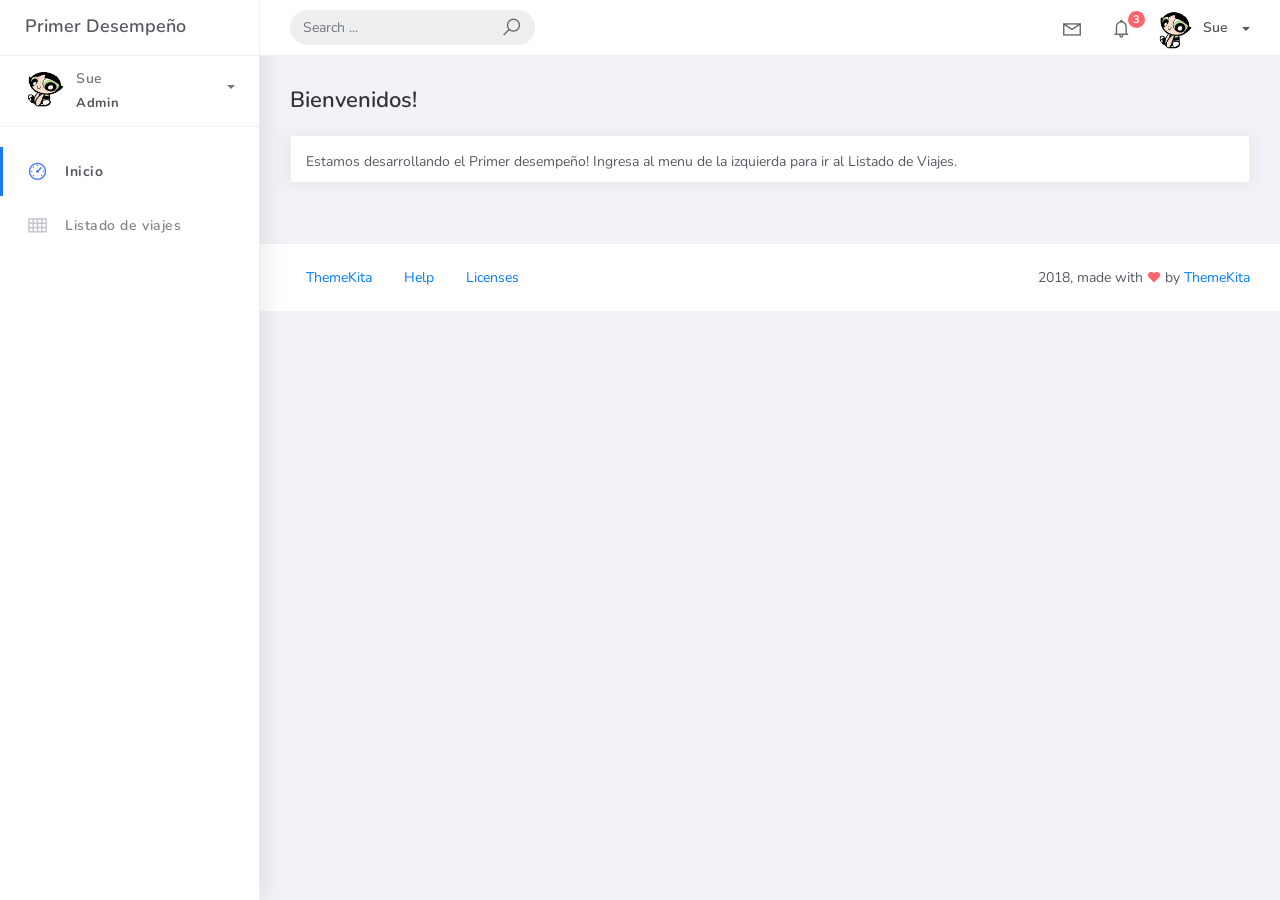
<file: index.html>
<!DOCTYPE html>
<html>
<head>
	<meta http-equiv="X-UA-Compatible" content="IE=edge,chrome=1" />
	<title>Primer desempeño</title> <!-- Ready Bootstrap Dashboard -->
	<meta content='width=device-width, initial-scale=1.0, maximum-scale=1.0, user-scalable=0, shrink-to-fit=no' name='viewport' />
	<link rel="stylesheet" href="assets/css/bootstrap.min.css">
	<link rel="stylesheet" href="https://fonts.googleapis.com/css?family=Nunito:200,200i,300,300i,400,400i,600,600i,700,700i,800,800i,900,900i">
	<link rel="stylesheet" href="assets/css/ready.css">
	<link rel="stylesheet" href="assets/css/demo.css">
</head>
<body>
	<div class="wrapper">
		<div class="main-header">
			<div class="logo-header">
				<a href="index.html" class="logo">
					Primer Desempeño
				</a>
				<button class="navbar-toggler sidenav-toggler ml-auto" type="button" data-toggle="collapse" data-target="collapse" aria-controls="sidebar" aria-expanded="false" aria-label="Toggle navigation">
					<span class="navbar-toggler-icon"></span>
				</button>
				<button class="topbar-toggler more"><i class="la la-ellipsis-v"></i></button>
			</div>
			<nav class="navbar navbar-header navbar-expand-lg">
				<div class="container-fluid">
					
					<form class="navbar-left navbar-form nav-search mr-md-3" action="">
						<div class="input-group">
							<input type="text" placeholder="Search ..." class="form-control">
							<div class="input-group-append">
								<span class="input-group-text">
									<i class="la la-search search-icon"></i>
								</span>
							</div>
						</div>
					</form>
					<ul class="navbar-nav topbar-nav ml-md-auto align-items-center">
						<li class="nav-item dropdown hidden-caret">
							<a class="nav-link dropdown-toggle" href="#" id="navbarDropdown" role="button" data-toggle="dropdown" aria-haspopup="true" aria-expanded="false">
								<i class="la la-envelope"></i>
							</a>
							<div class="dropdown-menu" aria-labelledby="navbarDropdown">
								<a class="dropdown-item" href="#">Action</a>
								<a class="dropdown-item" href="#">Another action</a>
								<div class="dropdown-divider"></div>
								<a class="dropdown-item" href="#">Something else here</a>
							</div>
						</li>
						<li class="nav-item dropdown hidden-caret">
							<a class="nav-link dropdown-toggle" href="#" id="navbarDropdown" role="button" data-toggle="dropdown" aria-haspopup="true" aria-expanded="false">
								<i class="la la-bell"></i>
								<span class="notification">3</span>
							</a>
							<ul class="dropdown-menu notif-box" aria-labelledby="navbarDropdown">
								<li>
									<div class="dropdown-title">You have 4 new notification</div>
								</li>
								<li>
									<div class="notif-center">
										<a href="#">
											<div class="notif-icon notif-primary"> <i class="la la-user-plus"></i> </div>
											<div class="notif-content">
												<span class="block">
													New user registered
												</span>
												<span class="time">5 minutes ago</span> 
											</div>
										</a>
										<a href="#">
											<div class="notif-icon notif-success"> <i class="la la-comment"></i> </div>
											<div class="notif-content">
												<span class="block">
													Rahmad commented on Admin
												</span>
												<span class="time">12 minutes ago</span> 
											</div>
										</a>
									
									</div>
								</li>
								<li>
									<a class="see-all" href="javascript:void(0);"> <strong>See all notifications</strong> <i class="la la-angle-right"></i> </a>
								</li>
							</ul>
						</li>
						<li class="nav-item dropdown">
							<a class="dropdown-toggle profile-pic" data-toggle="dropdown" href="#" aria-expanded="false"> <img src="assets/img/bellota.jpg" alt="user-img" width="36" class="img-circle"><span >Sue</span></span> </a>
							<ul class="dropdown-menu dropdown-user">
								<li>
									<div class="user-box">
										<div class="u-img"><img src="assets/img/bellota.jpg" alt="user"></div>
										<div class="u-text">
											<h4>Sue</h4>
											<p class="text-muted">sue@gmail.com</p><a href="profile.html" class="btn btn-rounded btn-danger btn-sm">View Profile</a></div>
										</div>
									</li>
									<div class="dropdown-divider"></div>
									<a class="dropdown-item" href="#"><i class="ti-user"></i> My Profile</a>
									<div class="dropdown-divider"></div>
									<a class="dropdown-item" href="#"><i class="ti-settings"></i> Account Setting</a>
									<div class="dropdown-divider"></div>
									<a class="dropdown-item" href="#"><i class="fa fa-power-off"></i> Logout</a>
								</ul>
								<!-- /.dropdown-user -->
							</li>
						</ul>
					</div>
				</nav>
			</div><div class="sidebar">
    <div class="scrollbar-inner sidebar-wrapper">
        <div class="user">
            <div class="photo">
                <img src="assets/img/bellota.jpg">
            </div>
            <div class="info">
                <a class="" data-toggle="collapse" href="#collapseExample" aria-expanded="true">
                    <span>
                        Sue
                        <span class="user-level">Admin</span>
                        <span class="caret"></span>
                    </span>
                </a>
                <div class="clearfix"></div>

                <div class="collapse in" id="collapseExample" aria-expanded="true" >
                    <ul class="nav">
                        <li>
                            <a href="#profile">
                                <span class="link-collapse">My Profile</span>
                            </a>
                        </li>
                        <li>
                            <a href="#edit">
                                <span class="link-collapse">Edit Profile</span>
                            </a>
                        </li>
                        <li>
                            <a href="#settings">
                                <span class="link-collapse">Settings</span>
                            </a>
                        </li>
                    </ul>
                </div>
            </div>        </div>
        <ul class="nav">
            <li class="nav-item active">
                <a href="index.html">
                    <i class="la la-dashboard"></i>
                    <p>Inicio</p>
                </a>
            </li>
 
            <li class="nav-item">
                <a href="listado.php">
                    <i class="la la-th"></i>
                    <p>Listado de viajes</p>
                </a>
            </li>
        
        </ul> 
    </div>
</div>
<div class="main-panel">
    <div class="content">
        <div class="container-fluid">
            <h4 class="page-title">Bienvenidos!</h4>


            <div class="row">

                <div class="col-md-12">
                    <div class="card">
                      
                        <div class="card-body">

                        Estamos desarrollando el Primer desempeño! Ingresa al menu de la izquierda para ir al Listado de Viajes. 
                        </div>
                    </div>
                </div>

            </div>


        </div>
    </div>
    <footer class="footer">
        <div class="container-fluid">
            <nav class="pull-left">
                <ul class="nav">
                    <li class="nav-item">
                        <a class="nav-link" href="http://www.themekita.com">
                            ThemeKita
                        </a>
                    </li>
                    <li class="nav-item">
                        <a class="nav-link" href="#">
                            Help
                        </a>
                    </li>
                    <li class="nav-item">
                        <a class="nav-link" href="https://themewagon.com/license/#free-item">
                            Licenses
                        </a>
                    </li>
                </ul>
            </nav>
            <div class="copyright ml-auto">
                2018, made with <i class="la la-heart heart text-danger"></i> by <a href="http://www.themekita.com">ThemeKita</a>
            </div>
        </div>
    </footer>
</div>
</div>
</div>

</body>
<script src="assets/js/core/jquery.3.2.1.min.js"></script>
<script src="assets/js/plugin/jquery-ui-1.12.1.custom/jquery-ui.min.js"></script>
<script src="assets/js/core/popper.min.js"></script>
<script src="assets/js/core/bootstrap.min.js"></script>
<script src="assets/js/plugin/chartist/chartist.min.js"></script>
<script src="assets/js/plugin/chartist/plugin/chartist-plugin-tooltip.min.js"></script>
<script src="assets/js/plugin/bootstrap-toggle/bootstrap-toggle.min.js"></script>
<script src="assets/js/plugin/jquery-mapael/jquery.mapael.min.js"></script>
<script src="assets/js/plugin/jquery-mapael/maps/world_countries.min.js"></script>
<script src="assets/js/plugin/chart-circle/circles.min.js"></script>
<script src="assets/js/plugin/jquery-scrollbar/jquery.scrollbar.min.js"></script>
<script src="assets/js/ready.min.js"></script>
<script src="assets/js/demo.js"></script>
</html>
</file>
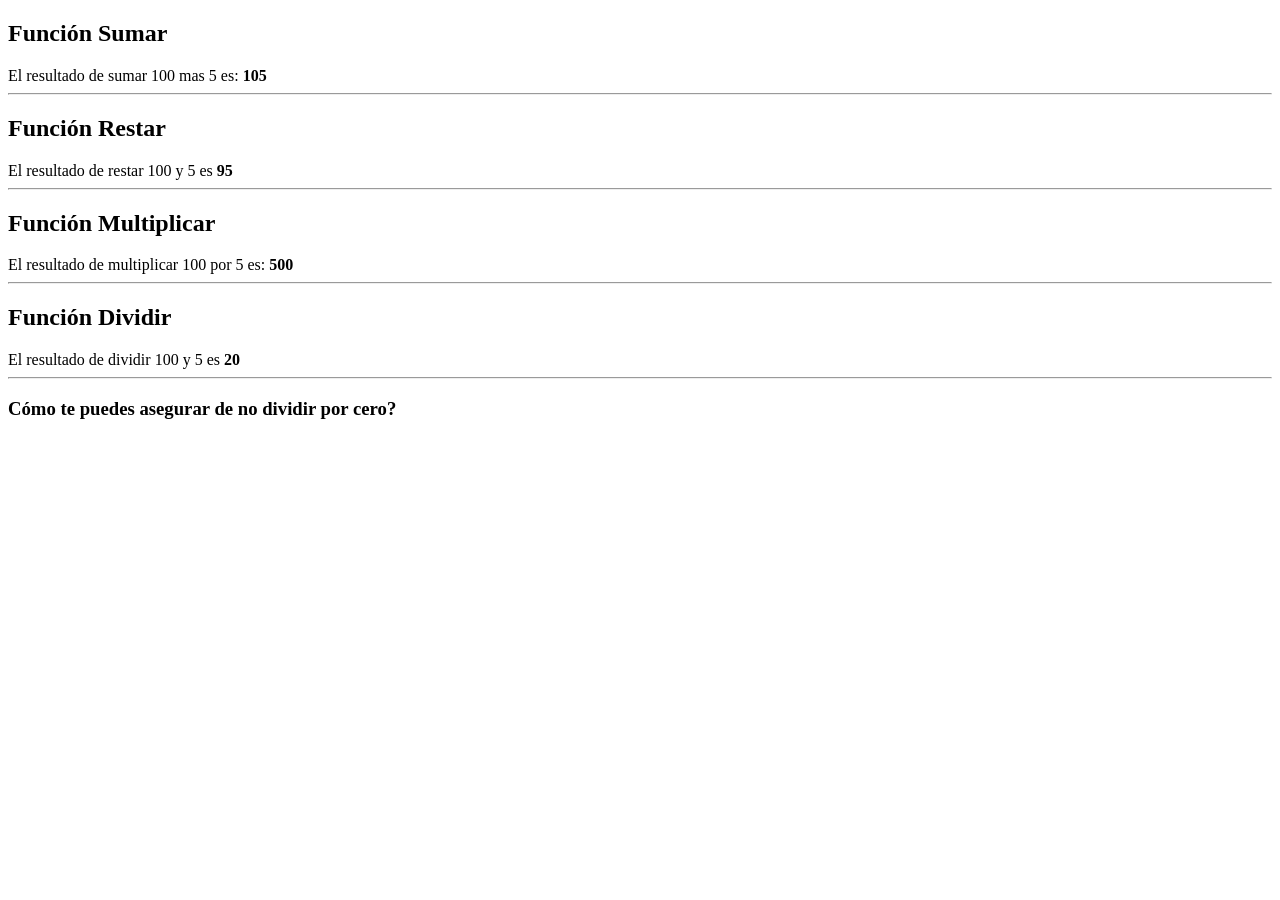
<file: ejemplos a utilizar en el codigo/Ejercicios_Funciones/Tarea1.html>
<!DOCTYPE html>
<html>
    <head>
        <meta http-equiv="Content-Type" content="text/html" charset="utf8">
        <title>Funciones</title>
    </head>
    <body>
        <h2>Función Sumar</h2>
        El resultado de sumar 100 mas 5 es: <strong>105</strong>        
        <hr />

        <h2>Función Restar</h2>
        El resultado de restar 100 y 5 es <strong>95</strong>
        <hr />

        <h2>Función Multiplicar</h2>
        El resultado de multiplicar 100 por  5 es: <strong>500</strong>        
        <hr />

        <h2>Función Dividir</h2>
        El resultado de dividir 100 y 5 es <strong>20</strong>
        <hr />

        <h3>Cómo te puedes asegurar de no dividir por cero? </h3>


    </body>
</html>
</file>
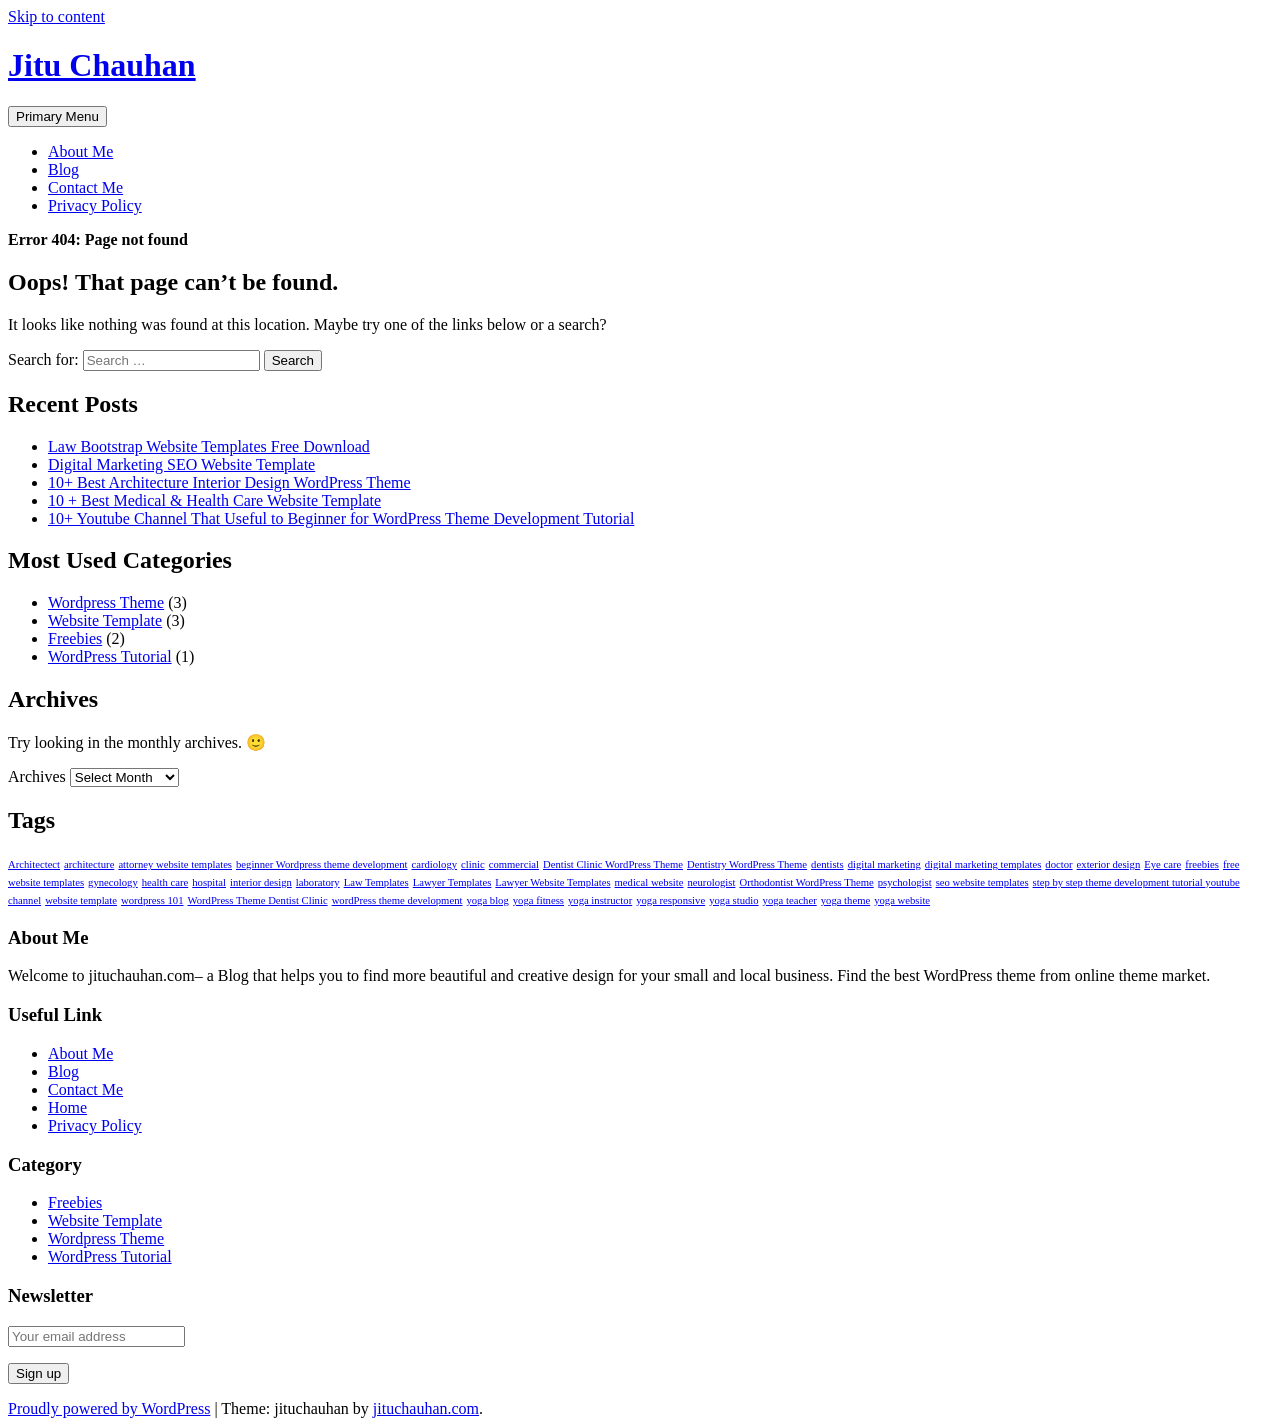
<file: ejemplos a utilizar en el codigo/Ejercicios_Funciones/Ejercicio5_Template/assets/vendor/custom-js/jquery.multi-select.html>
<!DOCTYPE html>
    <html lang="en-US" prefix="og: http://ogp.me/ns#">

    <head>
    	
   
        <meta name="google-site-verification" content="4KqxXLPDRgArLiUh4ZFZ0BLFW6n7QN0jibkjD7lBNMg" />
        <meta charset="UTF-8">
        <meta name="viewport" content="width=device-width, initial-scale=1">
        <link rel="profile" href="http://gmpg.org/xfn/11">
        <link href="https://fonts.googleapis.com/css?family=Open+Sans:300,400,400i,600,600i,700,700i,800" rel="stylesheet">
        <title>Page not found - Jitu Chauhan</title>

<!-- This site is optimized with the Yoast SEO plugin v7.9 - https://yoast.com/wordpress/plugins/seo/ -->
<meta name="robots" content="noindex,follow"/>
<meta property="og:locale" content="en_US" />
<meta property="og:type" content="object" />
<meta property="og:title" content="Page not found - Jitu Chauhan" />
<meta property="og:site_name" content="Jitu Chauhan" />
<meta name="twitter:card" content="summary" />
<meta name="twitter:title" content="Page not found - Jitu Chauhan" />
<script type='application/ld+json'>{"@context":"https:\/\/schema.org","@type":"Person","url":"https:\/\/jituchauhan.com\/","sameAs":[],"@id":"#person","name":"Jitu Chauhan"}</script>
<script type='application/ld+json'>{"@context":"https:\/\/schema.org","@type":"BreadcrumbList","itemListElement":[{"@type":"ListItem","position":1,"item":{"@id":"https:\/\/jituchauhan.com\/","name":"Home"}},{"@type":"ListItem","position":2,"item":{"@id":null,"name":"Error 404: Page not found"}}]}</script>
<!-- / Yoast SEO plugin. -->

<link rel='dns-prefetch' href='//maxcdn.bootstrapcdn.com' />
<link rel='dns-prefetch' href='//s.w.org' />
<link rel="alternate" type="application/rss+xml" title="Jitu Chauhan &raquo; Feed" href="https://jituchauhan.com/feed/" />
<link rel="alternate" type="application/rss+xml" title="Jitu Chauhan &raquo; Comments Feed" href="https://jituchauhan.com/comments/feed/" />
		<script type="text/javascript">
			window._wpemojiSettings = {"baseUrl":"https:\/\/s.w.org\/images\/core\/emoji\/11\/72x72\/","ext":".png","svgUrl":"https:\/\/s.w.org\/images\/core\/emoji\/11\/svg\/","svgExt":".svg","source":{"concatemoji":"https:\/\/jituchauhan.com\/wp-includes\/js\/wp-emoji-release.min.js?ver=4.9.8"}};
			!function(a,b,c){function d(a,b){var c=String.fromCharCode;l.clearRect(0,0,k.width,k.height),l.fillText(c.apply(this,a),0,0);var d=k.toDataURL();l.clearRect(0,0,k.width,k.height),l.fillText(c.apply(this,b),0,0);var e=k.toDataURL();return d===e}function e(a){var b;if(!l||!l.fillText)return!1;switch(l.textBaseline="top",l.font="600 32px Arial",a){case"flag":return!(b=d([55356,56826,55356,56819],[55356,56826,8203,55356,56819]))&&(b=d([55356,57332,56128,56423,56128,56418,56128,56421,56128,56430,56128,56423,56128,56447],[55356,57332,8203,56128,56423,8203,56128,56418,8203,56128,56421,8203,56128,56430,8203,56128,56423,8203,56128,56447]),!b);case"emoji":return b=d([55358,56760,9792,65039],[55358,56760,8203,9792,65039]),!b}return!1}function f(a){var c=b.createElement("script");c.src=a,c.defer=c.type="text/javascript",b.getElementsByTagName("head")[0].appendChild(c)}var g,h,i,j,k=b.createElement("canvas"),l=k.getContext&&k.getContext("2d");for(j=Array("flag","emoji"),c.supports={everything:!0,everythingExceptFlag:!0},i=0;i<j.length;i++)c.supports[j[i]]=e(j[i]),c.supports.everything=c.supports.everything&&c.supports[j[i]],"flag"!==j[i]&&(c.supports.everythingExceptFlag=c.supports.everythingExceptFlag&&c.supports[j[i]]);c.supports.everythingExceptFlag=c.supports.everythingExceptFlag&&!c.supports.flag,c.DOMReady=!1,c.readyCallback=function(){c.DOMReady=!0},c.supports.everything||(h=function(){c.readyCallback()},b.addEventListener?(b.addEventListener("DOMContentLoaded",h,!1),a.addEventListener("load",h,!1)):(a.attachEvent("onload",h),b.attachEvent("onreadystatechange",function(){"complete"===b.readyState&&c.readyCallback()})),g=c.source||{},g.concatemoji?f(g.concatemoji):g.wpemoji&&g.twemoji&&(f(g.twemoji),f(g.wpemoji)))}(window,document,window._wpemojiSettings);
		</script>
		<style type="text/css">
img.wp-smiley,
img.emoji {
	display: inline !important;
	border: none !important;
	box-shadow: none !important;
	height: 1em !important;
	width: 1em !important;
	margin: 0 .07em !important;
	vertical-align: -0.1em !important;
	background: none !important;
	padding: 0 !important;
}
</style>
<link rel='stylesheet' id='contact-form-7-css'  href='https://jituchauhan.com/wp-content/plugins/contact-form-7/includes/css/styles.css?ver=5.0.3' type='text/css' media='all' />
<link rel='stylesheet' id='bootstrap-css'  href='https://jituchauhan.com/wp-content/themes/jituchauhan/css/bootstrap.min.css?ver=3.3.7' type='text/css' media='all' />
<link rel='stylesheet' id='jituchauhan-style-css'  href='https://jituchauhan.com/wp-content/themes/jituchauhan/style.css?ver=4.9.8' type='text/css' media='all' />
<link rel='stylesheet' id='wpb-fa-css'  href='https://maxcdn.bootstrapcdn.com/font-awesome/4.4.0/css/font-awesome.min.css?ver=4.9.8' type='text/css' media='all' />
<link rel='stylesheet' id='addtoany-css'  href='https://jituchauhan.com/wp-content/plugins/add-to-any/addtoany.min.css?ver=1.14' type='text/css' media='all' />
<style id='addtoany-inline-css' type='text/css'>
@media screen and (min-width:981px){
.a2a_floating_style.a2a_default_style{display:none;}
}
</style>
<script type='text/javascript' src='https://jituchauhan.com/wp-includes/js/jquery/jquery.js?ver=1.12.4'></script>
<script type='text/javascript' src='https://jituchauhan.com/wp-includes/js/jquery/jquery-migrate.min.js?ver=1.4.1'></script>
<script type='text/javascript' src='https://jituchauhan.com/wp-content/plugins/add-to-any/addtoany.min.js?ver=1.0'></script>
<link rel='https://api.w.org/' href='https://jituchauhan.com/wp-json/' />
<link rel="EditURI" type="application/rsd+xml" title="RSD" href="https://jituchauhan.com/xmlrpc.php?rsd" />
<link rel="wlwmanifest" type="application/wlwmanifest+xml" href="https://jituchauhan.com/wp-includes/wlwmanifest.xml" /> 
<meta name="generator" content="WordPress 4.9.8" />

<script data-cfasync="false">
window.a2a_config=window.a2a_config||{};a2a_config.callbacks=[];a2a_config.overlays=[];a2a_config.templates={};
a2a_config.icon_color="unset,#ffffff";
(function(d,s,a,b){a=d.createElement(s);b=d.getElementsByTagName(s)[0];a.async=1;a.src="https://static.addtoany.com/menu/page.js";b.parentNode.insertBefore(a,b);})(document,"script");
</script>
	<script>
		  (function(i,s,o,g,r,a,m){i['GoogleAnalyticsObject']=r;i[r]=i[r]||function(){
		  (i[r].q=i[r].q||[]).push(arguments)},i[r].l=1*new Date();a=s.createElement(o),
		  m=s.getElementsByTagName(o)[0];a.async=1;a.src=g;m.parentNode.insertBefore(a,m)
		  })(window,document,'script','https://www.google-analytics.com/analytics.js','ga');
		
		  ga('create', 'UA-92805225-1', 'auto');
		  ga('send', 'pageview');

	</script>
        
        


    <link rel="stylesheet" type="text/css" href="http://jituchauhan.com/wp-content/plugins/template-help-featured-templates/css/style.css" />
    <link rel="stylesheet" type="text/css" href="http://jituchauhan.com/wp-content/plugins/template-help-featured-templates/css/preview.css" />
    <script type="text/javascript">
        function html_entity_decode(str) {
            var ta = document.createElement("textarea");
            ta.innerHTML=str.replace(/</g,"&lt;").replace(/>/g,"&gt;");
            toReturn = ta.value;
            ta = null;
            return toReturn
        }
    </script>
    <link rel="icon" href="https://jituchauhan.com/wp-content/uploads/2017/07/cropped-jituchauhan-32x32.png" sizes="32x32" />
<link rel="icon" href="https://jituchauhan.com/wp-content/uploads/2017/07/cropped-jituchauhan-192x192.png" sizes="192x192" />
<link rel="apple-touch-icon-precomposed" href="https://jituchauhan.com/wp-content/uploads/2017/07/cropped-jituchauhan-180x180.png" />
<meta name="msapplication-TileImage" content="https://jituchauhan.com/wp-content/uploads/2017/07/cropped-jituchauhan-270x270.png" />
		<!-- Google AdSense Ad --->
		<script async src="//pagead2.googlesyndication.com/pagead/js/adsbygoogle.js"></script>
<script>
  (adsbygoogle = window.adsbygoogle || []).push({
    google_ad_client: "ca-pub-2256645353903872",
    enable_page_level_ads: true
  });
</script>
    </head>

    <body class="error404 wp-custom-logo hfeed">
    	
        <div id="page" class="site">
            <div class="header">
                <div class="container">
                <div class="row">
                        <a class="skip-link screen-reader-text" href="#content">
                            Skip to content                        </a>
                        <header id="masthead" class="site-header" role="banner">
                        
                        	
                            <div class="col-md-4">
                                <div class="site-branding">
                                	
                                                                            <h1 class="site-title"><a href="https://jituchauhan.com/" rel="home">Jitu Chauhan</a></h1>
                                                                        </div>
                                <!-- .site-branding -->
                            </div>
                            <div class="col-md-8">
                                <nav id="site-navigation" class="main-navigation" role="navigation">
                                    <button class="menu-toggle" aria-controls="primary-menu" aria-expanded="false">
                                        Primary Menu                                    </button>
                                    <div class="menu-primary-menu-container"><ul id="primary-menu" class="menu"><li id="menu-item-7" class="menu-item menu-item-type-post_type menu-item-object-page menu-item-7"><a href="https://jituchauhan.com/about-me/">About Me</a></li>
<li id="menu-item-403" class="menu-item menu-item-type-post_type menu-item-object-page menu-item-403"><a href="https://jituchauhan.com/blog/">Blog</a></li>
<li id="menu-item-176" class="menu-item menu-item-type-post_type menu-item-object-page menu-item-176"><a href="https://jituchauhan.com/contact-me/">Contact Me</a></li>
<li id="menu-item-359" class="menu-item menu-item-type-post_type menu-item-object-page menu-item-359"><a href="https://jituchauhan.com/privacy-policy/">Privacy Policy</a></li>
</ul></div>                                </nav>
                                <!-- #site-navigation -->
                            </div>
                        </header>
                        <!-- #masthead -->
                    </div>
            </div>
            </div>

			<div class="container"><div class="row"><div class="col-md-12"><p id="breadcrumbs" class="breadcrumbs"><span><strong class="breadcrumb_last">Error 404: Page not found</strong></span></span></p></div></div></div>

            <div class="wrapper">
                <div class="container">
                    
                    <div id="content" class="site-content">
                        <div class="row">
			
	<div id="primary" class="content-area">
		<main id="main" class="site-main" role="main">

			<section class="error-404 not-found">
				<header class="page-header">
					<h1 class="page-title">Oops! That page can&rsquo;t be found.</h1>
				</header><!-- .page-header -->

				<div class="page-content">
					<p>It looks like nothing was found at this location. Maybe try one of the links below or a search?</p>

					<form role="search" method="get" class="search-form" action="https://jituchauhan.com/">
				<label>
					<span class="screen-reader-text">Search for:</span>
					<input type="search" class="search-field" placeholder="Search &hellip;" value="" name="s" />
				</label>
				<input type="submit" class="search-submit" value="Search" />
			</form>		<div class="widget widget_recent_entries">		<h2 class="widgettitle">Recent Posts</h2>		<ul>
											<li>
					<a href="https://jituchauhan.com/law-bootstrap-website-templates-free-download/">Law Bootstrap Website Templates Free Download</a>
									</li>
											<li>
					<a href="https://jituchauhan.com/digital-marketing-seo-website-template/">Digital Marketing SEO Website Template</a>
									</li>
											<li>
					<a href="https://jituchauhan.com/10-best-architecture-interior-design-wordpress-theme/">10+ Best Architecture Interior Design WordPress Theme</a>
									</li>
											<li>
					<a href="https://jituchauhan.com/10-best-medical-health-care-website-template/">10 + Best Medical &#038; Health Care Website Template</a>
									</li>
											<li>
					<a href="https://jituchauhan.com/10-youtube-channel-that-useful-to-beginner-for-wordpress-theme-development-tutorial/">10+ Youtube Channel That Useful to Beginner for WordPress Theme Development Tutorial</a>
									</li>
					</ul>
		</div>
					<div class="widget widget_categories">
						<h2 class="widget-title">Most Used Categories</h2>
						<ul>
							<li class="cat-item cat-item-3"><a href="https://jituchauhan.com/category/wordpress-theme/" title="Premium WordPress Theme">Wordpress Theme</a> (3)
</li>
	<li class="cat-item cat-item-22"><a href="https://jituchauhan.com/category/website-template/" >Website Template</a> (3)
</li>
	<li class="cat-item cat-item-48"><a href="https://jituchauhan.com/category/freebies/" title="Start your website easily with free bootstrap website templates.">Freebies</a> (2)
</li>
	<li class="cat-item cat-item-13"><a href="https://jituchauhan.com/category/wordpress-tutorial/" title="Helpful Links for WordPress Beginner.">WordPress Tutorial</a> (1)
</li>
						</ul>
					</div><!-- .widget -->

					<div class="widget widget_archive"><h2 class="widgettitle">Archives</h2><p>Try looking in the monthly archives. 🙂</p>		<label class="screen-reader-text" for="archives-dropdown--1">Archives</label>
		<select id="archives-dropdown--1" name="archive-dropdown" onchange='document.location.href=this.options[this.selectedIndex].value;'>
			
			<option value="">Select Month</option>
				<option value='https://jituchauhan.com/2017/07/'> July 2017 </option>
	<option value='https://jituchauhan.com/2017/05/'> May 2017 </option>
	<option value='https://jituchauhan.com/2017/03/'> March 2017 </option>
	<option value='https://jituchauhan.com/2017/02/'> February 2017 </option>
	<option value='https://jituchauhan.com/2017/01/'> January 2017 </option>

		</select>
		</div><div class="widget widget_tag_cloud"><h2 class="widgettitle">Tags</h2><div class="tagcloud"><a href="https://jituchauhan.com/tag/architectect/" class="tag-cloud-link tag-link-44 tag-link-position-1" style="font-size: 8pt;" aria-label="Architectect (1 item)">Architectect</a>
<a href="https://jituchauhan.com/tag/architecture/" class="tag-cloud-link tag-link-43 tag-link-position-2" style="font-size: 8pt;" aria-label="architecture (1 item)">architecture</a>
<a href="https://jituchauhan.com/tag/attorney-website-templates/" class="tag-cloud-link tag-link-57 tag-link-position-3" style="font-size: 8pt;" aria-label="attorney website templates (1 item)">attorney website templates</a>
<a href="https://jituchauhan.com/tag/beginner-wordpress-theme-development/" class="tag-cloud-link tag-link-20 tag-link-position-4" style="font-size: 8pt;" aria-label="beginner Wordpress theme development (1 item)">beginner Wordpress theme development</a>
<a href="https://jituchauhan.com/tag/cardiology/" class="tag-cloud-link tag-link-40 tag-link-position-5" style="font-size: 8pt;" aria-label="cardiology (1 item)">cardiology</a>
<a href="https://jituchauhan.com/tag/clinic/" class="tag-cloud-link tag-link-28 tag-link-position-6" style="font-size: 8pt;" aria-label="clinic (1 item)">clinic</a>
<a href="https://jituchauhan.com/tag/commercial/" class="tag-cloud-link tag-link-47 tag-link-position-7" style="font-size: 8pt;" aria-label="commercial (1 item)">commercial</a>
<a href="https://jituchauhan.com/tag/dentist-clinic-wordpress-theme/" class="tag-cloud-link tag-link-15 tag-link-position-8" style="font-size: 8pt;" aria-label="Dentist Clinic WordPress Theme (1 item)">Dentist Clinic WordPress Theme</a>
<a href="https://jituchauhan.com/tag/dentistry-wordpress-theme/" class="tag-cloud-link tag-link-14 tag-link-position-9" style="font-size: 8pt;" aria-label="Dentistry WordPress Theme (1 item)">Dentistry WordPress Theme</a>
<a href="https://jituchauhan.com/tag/dentists/" class="tag-cloud-link tag-link-41 tag-link-position-10" style="font-size: 8pt;" aria-label="dentists (1 item)">dentists</a>
<a href="https://jituchauhan.com/tag/digital-marketing/" class="tag-cloud-link tag-link-50 tag-link-position-11" style="font-size: 8pt;" aria-label="digital marketing (1 item)">digital marketing</a>
<a href="https://jituchauhan.com/tag/digital-marketing-templates/" class="tag-cloud-link tag-link-53 tag-link-position-12" style="font-size: 8pt;" aria-label="digital marketing templates (1 item)">digital marketing templates</a>
<a href="https://jituchauhan.com/tag/doctor/" class="tag-cloud-link tag-link-30 tag-link-position-13" style="font-size: 8pt;" aria-label="doctor (1 item)">doctor</a>
<a href="https://jituchauhan.com/tag/exterior-design/" class="tag-cloud-link tag-link-46 tag-link-position-14" style="font-size: 8pt;" aria-label="exterior design (1 item)">exterior design</a>
<a href="https://jituchauhan.com/tag/eye-care/" class="tag-cloud-link tag-link-37 tag-link-position-15" style="font-size: 8pt;" aria-label="Eye care (1 item)">Eye care</a>
<a href="https://jituchauhan.com/tag/freebies/" class="tag-cloud-link tag-link-52 tag-link-position-16" style="font-size: 8pt;" aria-label="freebies (1 item)">freebies</a>
<a href="https://jituchauhan.com/tag/free-website-templates/" class="tag-cloud-link tag-link-51 tag-link-position-17" style="font-size: 8pt;" aria-label="free website templates (1 item)">free website templates</a>
<a href="https://jituchauhan.com/tag/gynecology/" class="tag-cloud-link tag-link-38 tag-link-position-18" style="font-size: 8pt;" aria-label="gynecology (1 item)">gynecology</a>
<a href="https://jituchauhan.com/tag/health-care/" class="tag-cloud-link tag-link-35 tag-link-position-19" style="font-size: 8pt;" aria-label="health care (1 item)">health care</a>
<a href="https://jituchauhan.com/tag/hospital/" class="tag-cloud-link tag-link-29 tag-link-position-20" style="font-size: 8pt;" aria-label="hospital (1 item)">hospital</a>
<a href="https://jituchauhan.com/tag/interior-design/" class="tag-cloud-link tag-link-45 tag-link-position-21" style="font-size: 8pt;" aria-label="interior design (1 item)">interior design</a>
<a href="https://jituchauhan.com/tag/laboratory/" class="tag-cloud-link tag-link-36 tag-link-position-22" style="font-size: 8pt;" aria-label="laboratory (1 item)">laboratory</a>
<a href="https://jituchauhan.com/tag/law-templates/" class="tag-cloud-link tag-link-54 tag-link-position-23" style="font-size: 8pt;" aria-label="Law Templates (1 item)">Law Templates</a>
<a href="https://jituchauhan.com/tag/lawyer-templates/" class="tag-cloud-link tag-link-56 tag-link-position-24" style="font-size: 8pt;" aria-label="Lawyer Templates (1 item)">Lawyer Templates</a>
<a href="https://jituchauhan.com/tag/lawyer-website-templates/" class="tag-cloud-link tag-link-55 tag-link-position-25" style="font-size: 8pt;" aria-label="Lawyer Website Templates (1 item)">Lawyer Website Templates</a>
<a href="https://jituchauhan.com/tag/medical-website/" class="tag-cloud-link tag-link-32 tag-link-position-26" style="font-size: 8pt;" aria-label="medical website (1 item)">medical website</a>
<a href="https://jituchauhan.com/tag/neurologist/" class="tag-cloud-link tag-link-39 tag-link-position-27" style="font-size: 8pt;" aria-label="neurologist (1 item)">neurologist</a>
<a href="https://jituchauhan.com/tag/orthodontist-wordpress-theme/" class="tag-cloud-link tag-link-17 tag-link-position-28" style="font-size: 8pt;" aria-label="Orthodontist WordPress Theme (1 item)">Orthodontist WordPress Theme</a>
<a href="https://jituchauhan.com/tag/psychologist/" class="tag-cloud-link tag-link-42 tag-link-position-29" style="font-size: 8pt;" aria-label="psychologist (1 item)">psychologist</a>
<a href="https://jituchauhan.com/tag/seo-website-templates/" class="tag-cloud-link tag-link-49 tag-link-position-30" style="font-size: 8pt;" aria-label="seo website templates (1 item)">seo website templates</a>
<a href="https://jituchauhan.com/tag/step-by-step-theme-development-tutorial-youtube-channel/" class="tag-cloud-link tag-link-21 tag-link-position-31" style="font-size: 8pt;" aria-label="step by step theme development tutorial youtube channel (1 item)">step by step theme development tutorial youtube channel</a>
<a href="https://jituchauhan.com/tag/website-template/" class="tag-cloud-link tag-link-34 tag-link-position-32" style="font-size: 8pt;" aria-label="website template (1 item)">website template</a>
<a href="https://jituchauhan.com/tag/wordpress-101/" class="tag-cloud-link tag-link-19 tag-link-position-33" style="font-size: 8pt;" aria-label="wordpress 101 (1 item)">wordpress 101</a>
<a href="https://jituchauhan.com/tag/wordpress-theme-dentist-clinic/" class="tag-cloud-link tag-link-16 tag-link-position-34" style="font-size: 8pt;" aria-label="WordPress Theme Dentist Clinic (1 item)">WordPress Theme Dentist Clinic</a>
<a href="https://jituchauhan.com/tag/wordpress-theme-development/" class="tag-cloud-link tag-link-18 tag-link-position-35" style="font-size: 8pt;" aria-label="wordPress theme development (1 item)">wordPress theme development</a>
<a href="https://jituchauhan.com/tag/yoga-blog/" class="tag-cloud-link tag-link-9 tag-link-position-36" style="font-size: 8pt;" aria-label="yoga blog (1 item)">yoga blog</a>
<a href="https://jituchauhan.com/tag/yoga-fitness/" class="tag-cloud-link tag-link-11 tag-link-position-37" style="font-size: 8pt;" aria-label="yoga fitness (1 item)">yoga fitness</a>
<a href="https://jituchauhan.com/tag/yoga-instructor/" class="tag-cloud-link tag-link-6 tag-link-position-38" style="font-size: 8pt;" aria-label="yoga instructor (1 item)">yoga instructor</a>
<a href="https://jituchauhan.com/tag/yoga-responsive/" class="tag-cloud-link tag-link-5 tag-link-position-39" style="font-size: 8pt;" aria-label="yoga responsive (1 item)">yoga responsive</a>
<a href="https://jituchauhan.com/tag/yoga-studio/" class="tag-cloud-link tag-link-7 tag-link-position-40" style="font-size: 8pt;" aria-label="yoga studio (1 item)">yoga studio</a>
<a href="https://jituchauhan.com/tag/yoga-teacher/" class="tag-cloud-link tag-link-4 tag-link-position-41" style="font-size: 8pt;" aria-label="yoga teacher (1 item)">yoga teacher</a>
<a href="https://jituchauhan.com/tag/yoga-theme/" class="tag-cloud-link tag-link-8 tag-link-position-42" style="font-size: 8pt;" aria-label="yoga theme (1 item)">yoga theme</a>
<a href="https://jituchauhan.com/tag/yoga-website/" class="tag-cloud-link tag-link-10 tag-link-position-43" style="font-size: 8pt;" aria-label="yoga website (1 item)">yoga website</a></div>
</div>
				</div><!-- .page-content -->
			</section><!-- .error-404 -->

		</main><!-- #main -->
	</div><!-- #primary -->


    </div><!-- #content -->

   
</div><!-- #page -->

</div>

<div class="footer">
    	<div class="container">
        <div class="row">
		 				<div id="text-2" class="widget-container widget_text col-md-3"><h3 class="widget-title">About Me</h3>			<div class="textwidget"><p>Welcome to jituchauhan.com– a Blog that helps you to find more beautiful and creative design for your small and local business. Find the best WordPress theme from online theme market.</p>
</div>
		</div><div id="pages-2" class="widget-container widget_pages col-md-3"><h3 class="widget-title">Useful Link</h3>		<ul>
			<li class="page_item page-item-5"><a href="https://jituchauhan.com/about-me/">About Me</a></li>
<li class="page_item page-item-222"><a href="https://jituchauhan.com/blog/">Blog</a></li>
<li class="page_item page-item-174"><a href="https://jituchauhan.com/contact-me/">Contact Me</a></li>
<li class="page_item page-item-361"><a href="https://jituchauhan.com/home/">Home</a></li>
<li class="page_item page-item-241"><a href="https://jituchauhan.com/privacy-policy/">Privacy Policy</a></li>
		</ul>
		</div><div id="categories-3" class="widget-container widget_categories col-md-3"><h3 class="widget-title">Category</h3>		<ul>
	<li class="cat-item cat-item-48"><a href="https://jituchauhan.com/category/freebies/" title="Start your website easily with free bootstrap website templates.">Freebies</a>
</li>
	<li class="cat-item cat-item-22"><a href="https://jituchauhan.com/category/website-template/" >Website Template</a>
</li>
	<li class="cat-item cat-item-3"><a href="https://jituchauhan.com/category/wordpress-theme/" title="Premium WordPress Theme">Wordpress Theme</a>
</li>
	<li class="cat-item cat-item-13"><a href="https://jituchauhan.com/category/wordpress-tutorial/" title="Helpful Links for WordPress Beginner.">WordPress Tutorial</a>
</li>
		</ul>
</div><div id="mc4wp_form_widget-3" class="widget-container widget_mc4wp_form_widget col-md-3"><h3 class="widget-title">Newsletter</h3><script>(function() {
	if (!window.mc4wp) {
		window.mc4wp = {
			listeners: [],
			forms    : {
				on: function (event, callback) {
					window.mc4wp.listeners.push({
						event   : event,
						callback: callback
					});
				}
			}
		}
	}
})();
</script><!-- MailChimp for WordPress v4.2.4 - https://wordpress.org/plugins/mailchimp-for-wp/ --><form id="mc4wp-form-1" class="mc4wp-form mc4wp-form-277" method="post" data-id="277" data-name="Subscriber For Update" ><div class="mc4wp-form-fields"><p>
	<label></label>
	<input type="email" name="EMAIL" placeholder="Your email address" required/>
</p>

<p>
	<input type="submit" value="Sign up" />
</p></div><label style="display: none !important;">Leave this field empty if you're human: <input type="text" name="_mc4wp_honeypot" value="" tabindex="-1" autocomplete="off" /></label><input type="hidden" name="_mc4wp_timestamp" value="1541623618" /><input type="hidden" name="_mc4wp_form_id" value="277" /><input type="hidden" name="_mc4wp_form_element_id" value="mc4wp-form-1" /><div class="mc4wp-response"></div></form><!-- / MailChimp for WordPress Plugin --></div>		 			</div>
    		<div class="row">
    			<div class="col-lg-12 col-md-12 col-sm-12 col-xs-12">
    				 <footer id="colophon" class="site-footer" role="contentinfo">
        <div class="site-info">
            <a href="https://wordpress.org/">Proudly powered by WordPress</a>
            <span class="sep"> | </span>
            Theme: jituchauhan by <a href="http://jituchauhan.com/" rel="designer" class="">jituchauhan.com</a>.        </div><!-- .site-info -->
         	
    </footer><!-- #colophon -->
    			</div>
    		</div>
    	</div>
</div>
<div class="a2a_kit a2a_kit_size_32 a2a_floating_style a2a_default_style" style="bottom:0px;left:0px;background-color:transparent;"><a class="a2a_button_facebook" href="https://www.addtoany.com/add_to/facebook?linkurl=https%3A%2F%2Fjituchauhan.com%2Finfluence%2Flandingpage%2Finfluence%2Fassets%2Fvendor%2Fcustom-js%2Fjquery.multi-select.js&amp;linkname=Page%20not%20found%20-%20Jitu%20Chauhan" title="Facebook" rel="nofollow noopener" target="_blank"></a><a class="a2a_button_twitter" href="https://www.addtoany.com/add_to/twitter?linkurl=https%3A%2F%2Fjituchauhan.com%2Finfluence%2Flandingpage%2Finfluence%2Fassets%2Fvendor%2Fcustom-js%2Fjquery.multi-select.js&amp;linkname=Page%20not%20found%20-%20Jitu%20Chauhan" title="Twitter" rel="nofollow noopener" target="_blank"></a><a class="a2a_button_google_plus" href="https://www.addtoany.com/add_to/google_plus?linkurl=https%3A%2F%2Fjituchauhan.com%2Finfluence%2Flandingpage%2Finfluence%2Fassets%2Fvendor%2Fcustom-js%2Fjquery.multi-select.js&amp;linkname=Page%20not%20found%20-%20Jitu%20Chauhan" title="Google+" rel="nofollow noopener" target="_blank"></a><a class="a2a_button_pinterest" href="https://www.addtoany.com/add_to/pinterest?linkurl=https%3A%2F%2Fjituchauhan.com%2Finfluence%2Flandingpage%2Finfluence%2Fassets%2Fvendor%2Fcustom-js%2Fjquery.multi-select.js&amp;linkname=Page%20not%20found%20-%20Jitu%20Chauhan" title="Pinterest" rel="nofollow noopener" target="_blank"></a><a class="a2a_button_linkedin" href="https://www.addtoany.com/add_to/linkedin?linkurl=https%3A%2F%2Fjituchauhan.com%2Finfluence%2Flandingpage%2Finfluence%2Fassets%2Fvendor%2Fcustom-js%2Fjquery.multi-select.js&amp;linkname=Page%20not%20found%20-%20Jitu%20Chauhan" title="LinkedIn" rel="nofollow noopener" target="_blank"></a><a class="a2a_dd addtoany_share_save addtoany_share" href="https://www.addtoany.com/share"></a></div><script>(function() {function addEventListener(element,event,handler) {
	if(element.addEventListener) {
		element.addEventListener(event,handler, false);
	} else if(element.attachEvent){
		element.attachEvent('on'+event,handler);
	}
}function maybePrefixUrlField() {
	if(this.value.trim() !== '' && this.value.indexOf('http') !== 0) {
		this.value = "http://" + this.value;
	}
}

var urlFields = document.querySelectorAll('.mc4wp-form input[type="url"]');
if( urlFields && urlFields.length > 0 ) {
	for( var j=0; j < urlFields.length; j++ ) {
		addEventListener(urlFields[j],'blur',maybePrefixUrlField);
	}
}/* test if browser supports date fields */
var testInput = document.createElement('input');
testInput.setAttribute('type', 'date');
if( testInput.type !== 'date') {

	/* add placeholder & pattern to all date fields */
	var dateFields = document.querySelectorAll('.mc4wp-form input[type="date"]');
	for(var i=0; i<dateFields.length; i++) {
		if(!dateFields[i].placeholder) {
			dateFields[i].placeholder = 'YYYY-MM-DD';
		}
		if(!dateFields[i].pattern) {
			dateFields[i].pattern = '[0-9]{4}-(0[1-9]|1[012])-(0[1-9]|1[0-9]|2[0-9]|3[01])';
		}
	}
}

})();</script><script type='text/javascript'>
/* <![CDATA[ */
var wpcf7 = {"apiSettings":{"root":"https:\/\/jituchauhan.com\/wp-json\/contact-form-7\/v1","namespace":"contact-form-7\/v1"},"recaptcha":{"messages":{"empty":"Please verify that you are not a robot."}}};
/* ]]> */
</script>
<script type='text/javascript' src='https://jituchauhan.com/wp-content/plugins/contact-form-7/includes/js/scripts.js?ver=5.0.3'></script>
<script type='text/javascript' src='https://jituchauhan.com/wp-content/themes/jituchauhan/js/bootstrap.min.js?ver=3.3.7'></script>
<script type='text/javascript' src='https://jituchauhan.com/wp-content/themes/jituchauhan/js/navigation.js?ver=20151215'></script>
<script type='text/javascript' src='https://jituchauhan.com/wp-content/themes/jituchauhan/js/skip-link-focus-fix.js?ver=20151215'></script>
<script type='text/javascript' src='https://jituchauhan.com/wp-includes/js/wp-embed.min.js?ver=4.9.8'></script>
<script type='text/javascript'>
/* <![CDATA[ */
var mc4wp_forms_config = [];
/* ]]> */
</script>
<script type='text/javascript' src='https://jituchauhan.com/wp-content/plugins/mailchimp-for-wp/assets/js/forms-api.min.js?ver=4.2.4'></script>
<!--[if lte IE 9]>
<script type='text/javascript' src='https://jituchauhan.com/wp-content/plugins/mailchimp-for-wp/assets/js/third-party/placeholders.min.js?ver=4.2.4'></script>
<![endif]-->

</body>
</html>
</file>
<file: assets/css/demo.css>
.update-pro{
	margin: 15px 25px;}

.update-pro button {
		padding: 13px 25px;
	background: #4d7cfe;
	color: #fff;
	border-radius: 3px;
	justify-content: center;
	width: 100%;
	border: 0;
	cursor: pointer;
}

.update-pro button:hover {
	background: #4d7cfe !important;
	color: #fff;
	transform: translateY(-2px);
	transition: all .2s linear;
}

.update-pro:hover button:before{
	display: none;
}

.update-pro button p, .update-pro button i{
	color: #fff !important;
	margin-bottom: 0px;
}

.update-pro button i{
	margin-right: 5px !important;
	font-size: 23px;
	color: #C3C5CA;
	margin-right: 15px;
	width: 25px;
	text-align: center;
	vertical-align: middle;
	float: left;
}

.demo .btn, .demo .progress{
	margin-bottom: 15px !important;
}

.demo .form-check-label, .demo .form-radio-label{
	margin-right: 15px;
}

.demo #slider{
	margin-bottom: 15px;
}

.table-typo tbody > tr > td{
	border-color: #fafafa;
}

.table-typo tbody > tr > td:first-child{
	min-width: 200px;
	vertical-align: bottom;
}

.table-typo tbody > tr > td:first-child p{
	font-size: 14px;
	color: #333;
}

.demo-icon {
	display: flex;
	flex-direction: row;
	align-items: center;
	margin-bottom: 20px;
	padding: 10px;
	transition: all .2s;
}

.demo-icon:hover{
	background-color: #f4f5f8;
	border-radius: 3px;
}

.demo-icon .icon-preview{
	font-size: 1.8rem;
	margin-right: 10px;
	line-height: 1;
	color: #333439;
}

.demo-icon .icon-class{
	font-weight: 300;
	font-size: 13px;
	color: #777;
}

.from-show-notify .form-control{
	margin-bottom: 15px;
}

.from-show-notify label{
	padding-top: 0.65rem;
}
</file>
